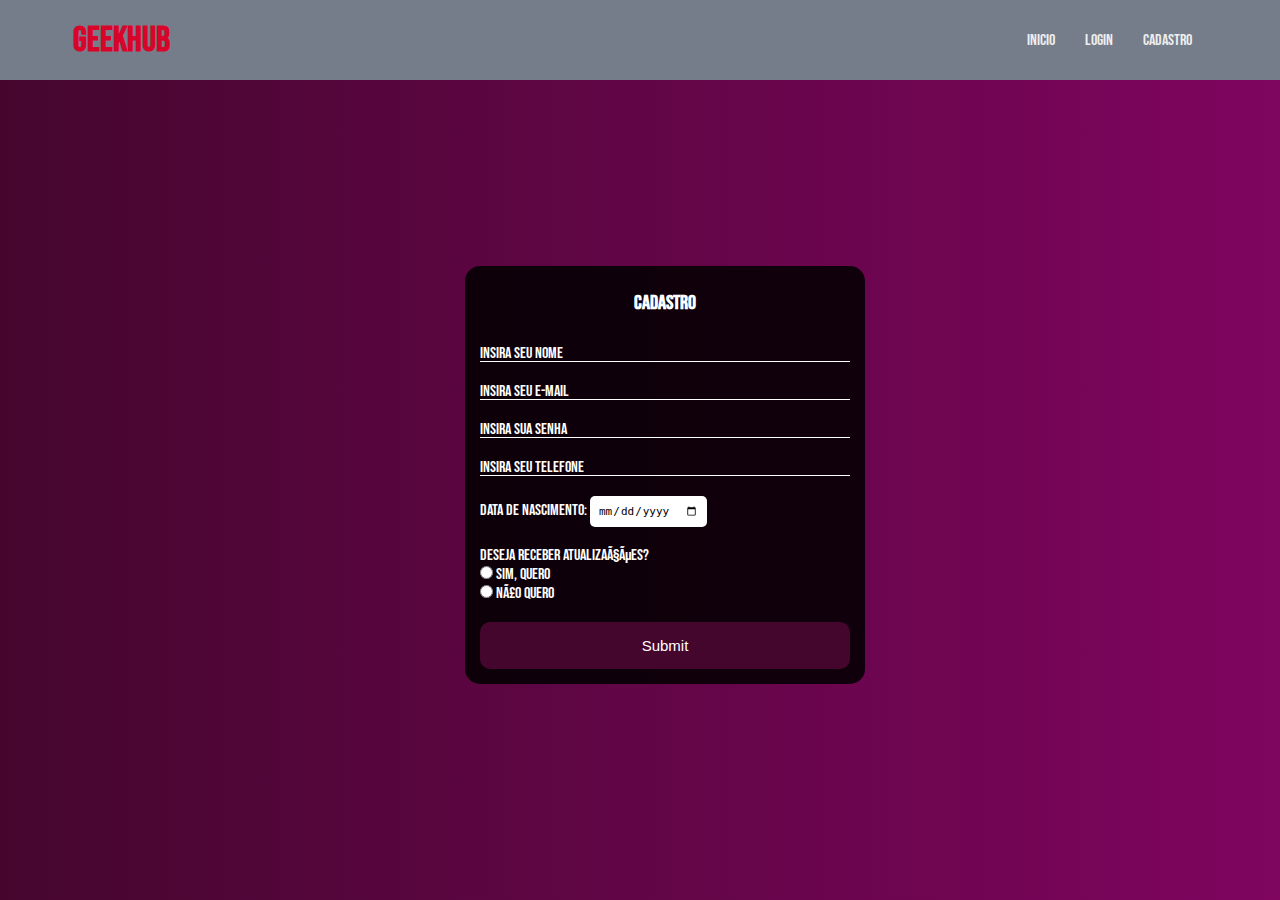
<file: cadastro.html>
<!DOCTYPE html>
<html lang="pt-br">
  <head>
    <link rel="preconnect" href="https://fonts.googleapis.com" />
    <link rel="preconnect" href="https://fonts.gstatic.com" crossorigin />
    <link
      href="https://fonts.googleapis.com/css2?family=Bebas+Neue&display=swap"
      rel="stylesheet"
    <meta charset="UTF-8" />
    <meta name="viewport" content="width=device-width, initial-scale=1.0" />
    <title>Cadastro</title>
  </head>
  <body>

    <nav id="navbar">
      <div id="navbar-container">
        <h1 class="logo">GEEKHUB</h1>
        <ul id="navbar-items">
          <li><a href="index.html" >Inicio</li></li></a>
          <li><a href="login.html" >Login</li></li></a>
          <li><a href="cadastro.html">cadastro</a></li>
        </ul>
      </div>
    </nav>

<div class="box">
<form action="">
  <fieldset>
    <legend><b>Cadastro</b></legend>
    <br>
    
    <div class="inputBox">
      <input type="text" name="Nome" id="nome" class="inputUser" required>
      <label for="nome" class="labelInput">Insira seu nome</label>
    </div>
        <br>      
    <div class="inputBox">
      <input type="text" name="email" id="email" class="inputUser" required>
         <label for="email" class="labelInput">Insira seu e-mail</label>
    </div>
      <br>
    <div class="inputBox">
      <input type="password" name="senha" id="senha" class="inputUser" required>  
       <label for="senha" class="labelInput">Insira sua senha</label>
    </div>
        <br>
    <div class="inputBox">
      <input type="tel"  name="telefone" id="telefone" class="inputUser" required>   
      <label for="telefone" class="labelInput">Insira seu telefone</label>
<br>
<br>
 <label for="data_ano">Data de nascimento:</label>

 
  <input type="date" name="data_ano" id="data_ano" required>
<br>
<br>
      <p>Deseja receber atualizações?</p>
      <input type="radio" id="sim" name="update" required>
      <label for="sim">Sim, quero</label>
<br>
      <input type="radio" id="nao" name="update" required>
      <label for="nao">Não quero</label>
    </div>
    <br>
    <input type="submit" name="submit" id="submit">
  </fieldset>
  </form>
</div>

<style>
* {
  box-sizing: border-box;
  padding: 0;
  margin: 0;
}

body {
  color: #eee;
  background-image: linear-gradient(to right, #45062e, #7f055f);
  font-family: "Bebas Neue", sans-serif;
  margin-bottom: 50px;
}

.box {
  position: absolute;
  top: 50%;
  left: 50%;
  transform: translate(-50%, -50%);
  background-color: rgba(0, 0, 0, 0.85);
  border-radius: 15px;
  width: 90%; /* Ajusta para telas menores */
  max-width: 400px; /* Limita o tamanho em telas maiores */
  padding: 15px;
  color: white;
  margin: 25px;
}

.inputUser {
  background: none;
  border: none;
  border-bottom: 1px solid white;
  outline: none;
  color: white;
  font-size: 15px;
  width: 100%;
  letter-spacing: 1px;
}

.labelInput {
  position: absolute;
  top: 0px;
  left: 0px;
  pointer-events: none;
  transition: .5s;
}

.inputUser:focus ~ .labelInput,
.inputUser:valid ~ .labelInput {
  top: -20px;
  font-size: 12px;
  color: dodgerblue;
}

#data_ano {
  border: none;
  border-radius: 5px;
  padding: 8px;
  font-size: 11px;
  outline: none;
}

#submit {
  background-color: #45062e;
  border: none;
  color: white;
  padding: 15px;
  width: 100%;
  font-size: 15px;
  border-radius: 10px;
}
#submit:hover {
  cursor: pointer;
  background-color: #7f055f;
}

legend {
  font-size: 20px;
  text-align: center;
  padding: 10px;
}

.inputBox {
  position: relative;
}

fieldset {
  border: none;
}

.logo {
  text-align: center;
  color: #d90429;
  font-size: 35px;
}

#navbar {
  width: 100%;
  color: #eee;
  background: #757d8a;
  height: 80px;
  top: 0;
  padding: 10px;
  position: sticky;
}

#navbar-items {
  display: flex;
  flex-wrap: wrap; /* Ajusta para telas menores */
  list-style: none;
  text-transform: uppercase;
}

a {
  text-decoration: none;
  padding: 5px;
  color: inherit;
}

#navbar-container {
  height: 100%;
  width: 90%;
  max-width: 1200px;
  margin: auto;
  display: flex;
  justify-content: space-between;
  align-items: center;
}

#navbar-items li {
  padding: 10px;
}

/* Media Queries para dispositivos menores */
@media (max-width: 768px) {
  .box {
    width: 80%;
    padding: 10px;
  }

  .logo {
    font-size: 28px;
  }

  #navbar {
    height: auto;
    padding: 10px 0;
  }

  #navbar-items {
    flex-direction: column;
    align-items: center;
  }

  #navbar-items li {
    padding: 5px;
  }
}

</style>

  </body>
</html>
</file>
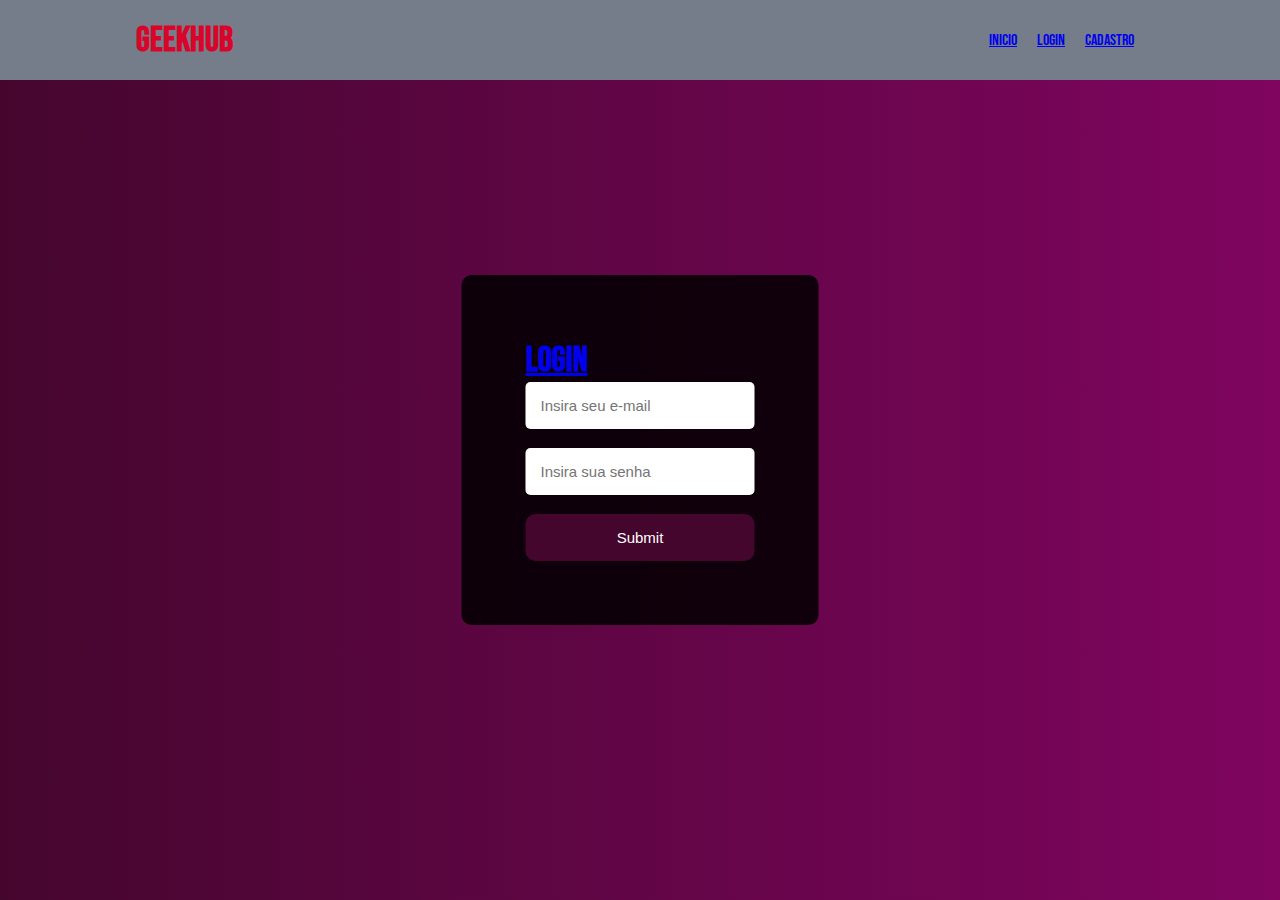
<file: login.html>
<!DOCTYPE html>
<html lang="pt-br">
  <link rel="stylesheet" href="login.css" />
  <head>
    <link rel="stylesheet" href="style.css" />
    <link rel="preconnect" href="https://fonts.googleapis.com" />
    <link rel="preconnect" href="https://fonts.gstatic.com" crossorigin />
    <link
      href="https://fonts.googleapis.com/css2?family=Bebas+Neue&display=swap"
      rel="stylesheet"
    />
    <meta charset="UTF-8" />
    <meta name="viewport" content="width=device-width, initial-scale=1.0" />
    <title>Login</title>
  </head>
  <body>

    <nav id="navbar">
      <div id="navbar-container">
        <h1 class="logo">GEEKHUB</h1>
        <ul id="navbar-items">
          <li><a href="index.html" >Inicio</li></li></a>
          <li><a href="login.html" >Login</li></li></a>
          <li><a href="cadastro.html">cadastro</a></li>
        </ul>
      </div>
    </nav>

    <div class="login">
      <h1><a href="index.html">Login</a></h1>
      <form><input type="email" placeholder="Insira seu e-mail" class="email" required/>
      <br /><br />
      <input type="password" placeholder="Insira sua senha"  class="senha" required/>
      <br />
      <br />

          <input type="submit" class="submit" id="submit">
    </div>
</form>

  </body>
</html>
</file>
<file: login.css>
* {
  box-sizing: border-box;
  padding: 0;
  margin: 0;
}

body {
  color: #2b2d42;
  background-image: linear-gradient(to right, #45062e, #7f055f);
  font-family: "Bebas Neue", sans-serif;
  margin-bottom: 50px;
}

.logo {
  text-align: center;
  color: #d90429;
  font-size: 35px;
  /*letter-spacing: 2px;
  border-bottom: solid 2px #ef233c;
  padding: 10px;
  text-align: center;
  margin: 20px;
  font-size: 35px;
  color: #d90429;*/
}

#navbar {
  width: 100%;
  color: #eee;
  background: #757d8a;
  height: 80px;
  top: 0;
  padding: 10px;
  position: sticky;
}

#navbar-items {
  display: flex;
  list-style: none;
  text-transform: uppercase;
}

#navbar-container {
  height: 100%;
  width: 80%;
  margin: auto;
  display: flex;
  justify-content: space-between;
  align-items: center;
}

#navbar-items li {
  padding: 10px;
}

.login {
  background: rgba(0, 0, 0, 0.85);
  position: absolute;
  top: 50%;
  left: 50%;
  transform: translate(-50%, -50%);
  padding: 64px;
  border-radius: 10px;
  color: white;
}

.senha {
  font-size: 15px;
  border-radius: 5px;
  padding: 15px;
  border: none;
  outline: none;
}

.email {
  border-radius: 5px;
  font-size: 15px;
  outline: none;
  padding: 15px;
  border: none;
}

.submit {
  background-color: #45062e;
  border: none;
  padding: 15px;
  width: 100%;
  border-radius: 10px;
  color: white;
  font-size: 15px;
}

.submit:hover {
  background-color: #7f055f;
  cursor: pointer;
}
</file>
<file: style.css>
* {
  box-sizing: border-box;
  padding: 0;
  margin: 0;
}

body {
  color: #b9b0b6;
  background-color: #6a5294ff;
  font-family: "Bebas Neue", sans-serif;
  margin-bottom: 50px;
}

header {
  border-bottom: solid 2px rgb(136, 15, 15);
  padding: 10px;
  text-align: center;
  border-radius: 15px;
  margin: 20px;
  font-size: 35px;
  color: rgb(136, 15, 15);
}

.btn {
  display: inline-block;
  padding: 15px 60px;
  font-size: 1.1rem;
  background: #111;
  text-transform: uppercase;
  color: #eee;
  border-radius: 5px;
  display: flex;
  justify-content: flex-end;
}

.chamada,
.chamada-hqs {
  margin: 15px;
  border-radius: 10px;
  background: rgb(83, 73, 100);
  padding: 75px 15px;
  display: flex;
  flex-wrap: wrap;
}

.chamada iframe {
  border-radius: 10px;
  width: 600px;
  max-width: 100%;
  height: 350px;
}

.chamada-hqs iframe {
  border-radius: 10px;
  width: 600px;
  max-width: 100%;
  height: 350px;
}

.chamada-texto {
  margin-right: 5%;
}

h1 {
  font-size: 35px;
}

h3 {
  font-size: 20px;
  color: rgb(29, 27, 27);
}

.tags {
  font-size: 20px;
  color: rgb(70, 190, 190);
  display: flex;
  justify-content: center;
  flex-wrap: wrap;
}

img {
  height: 200px;
  width: 100%;
  max-width: 250px;
}

.categoria-videos {
  display: flex;
  flex-wrap: wrap;
  flex-direction: row;
  overflow-x: auto;
  gap: 8px;
  justify-content: center;
}

.categoria {
  padding: 0 15px;
  margin-top: 25px;
}

.categoria-videos img {
  opacity: 0.7;
  height: 150px;
  width: auto;
  border-radius: 10px;
}

.categoria-videos img:hover {
  opacity: 1;
  border: 2px solid blue;
  border-radius: 10px;
}

.categoria h2 {
  color: rgb(136, 15, 15);
  text-align: center;
  padding-bottom: 10px;
}

iframe {
  border-radius: 10px;
  width: 100%;
  max-width: 1000px; /* Aumenta o tamanho máximo do vídeo */
  height: auto;
}

body::-webkit-scrollbar {
  width: 12px;
}

body::-webkit-scrollbar-track {
  background: #7030a0;
}

body::-webkit-scrollbar-thumb {
  background-color: #7030a0;
  border-radius: 20px;
  border: 100px solid gray;
}

/* Responsividade */

/* Telas pequenas (smartphones) */
@media (max-width: 600px) {
  .btn {
    padding: 10px 30px;
    font-size: 1rem;
  }

  header {
    font-size: 25px;
    margin: 10px;
    padding: 5px;
  }

  .chamada iframe {
    width: 100%;
    height: 200%;
  }

  .chamada-hqs iframe {
    width: 100%;
    height: 200%;
  }

  .chamada,
  .chamada-hqs {
    padding: 50px 10px;
    flex-direction: column;
  }

  .chamada-texto {
    margin-right: 0;
    text-align: center;
  }

  h1 {
    font-size: 28px;
  }

  h3 {
    font-size: 18px;
  }

  .categoria-videos {
    gap: 4px;
    justify-content: center;
  }

  img {
    height: 120px;
    max-width: 100%;
  }

  iframe {
    max-width: 100%;
  }
}

/* Telas médias (tablets) */
@media (min-width: 601px) and (max-width: 1024px) {
  .btn {
    padding: 12px 50px;
    font-size: 1rem;
  }

  header {
    font-size: 30px;
    padding: 8px;
  }

  .chamada,
  .chamada-hqs {
    padding: 60px 15px;
  }

  h1 {
    font-size: 32px;
  }

  h3 {
    font-size: 18px;
  }

  img {
    height: 180px;
  }

  iframe {
    max-width: 800px;
  }

  .tags {
    font-size: 18px;
  }
}

/* Telas grandes (desktops) */
@media (min-width: 1025px) {
  .btn {
    padding: 15px 60px;
    font-size: 1.1rem;
  }

  header {
    font-size: 35px;
  }

  .chamada,
  .chamada-hqs {
    padding: 75px 15px;
  }

  h1 {
    font-size: 35px;
  }

  h3 {
    font-size: 20px;
  }

  img {
    height: 200px;
  }

  iframe {
    max-width: 1200px;
  }

  .tags {
    font-size: 20px;
  }
}
</file>
